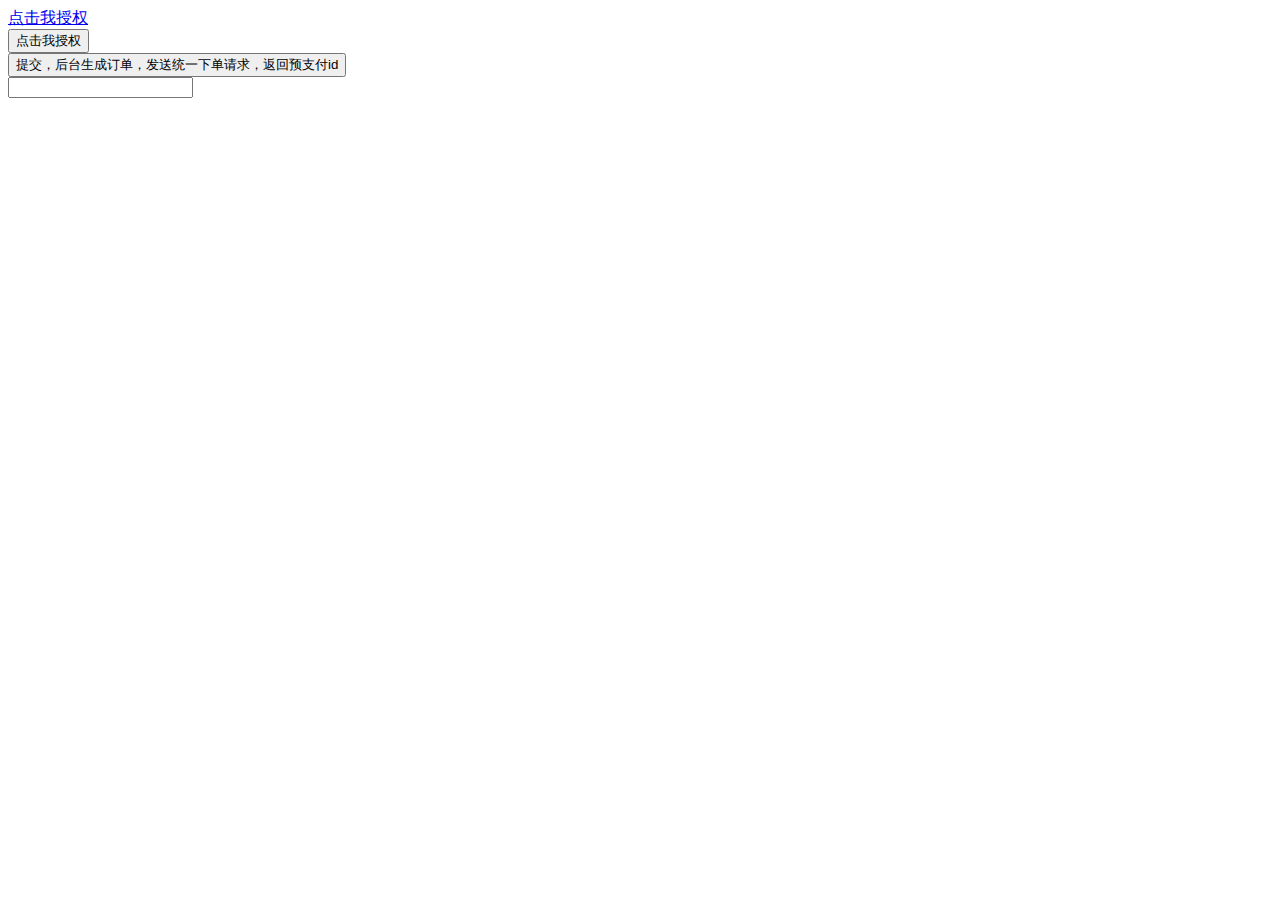
<file: tennis-bar-invite/src/main/resources/static/s/wxpay.html>
<!DOCTYPE html>
<html>
<head>
<meta charset="UTF-8">
<title>Index</title>
</head>
<body>
	<a
		href="https://open.weixin.qq.com/connect/oauth2/authorize?appid=wxf92bc6eda94de282&redirect_uri=http%3a%2f%2fwxpay.dazonghetong.com%2fauth%2fcallback&response_type=code&scope=snsapi_userinfo&state=a123456#wechat_redirect">点击我授权</a>
	<br />

	<button onclick="getToken()">点击我授权</button>
	<br />

	<input type="button" value="提交，后台生成订单，发送统一下单请求，返回预支付id"
		onclick="getPrepayId()" />
	<br />

	<script src="jquery-2.1.4.min.js"></script>
	<script>
		function getToken() {

			$.ajax({
				type : "GET",
				url : "https://open.weixin.qq.com/connect/oauth2/authorize?appid=wxf92bc6eda94de282&redirect_uri=http%3a%2f%2fwxpay.dazonghetong.com%2fauth%2fcallback&response_type=code&scope=snsapi_userinfo&state=a123456#wechat_redirect ",
				data : {},
				success : function(res) {
					alert(res);
					console.log(res);
					console.log(res.data);
				}
			});
		}
		var appIdVal,timeStampVal,nonceStrVal,packageVal,signTypeVal,paySignVal;
		function getPrepayId() {
			$.ajax({
				type : "GET",
				url : "https://wxpay.dazonghetong.com/order/unified",
				data : {},
				success : function(data) {
					if(data.code == "200"){
						appIdVal = data.data.appId;
						timeStampVal = data.data.timeStamp;
						nonceStrVal = data.data.nonceStr;
						packageVal = data.data.prepayId;
						signTypeVal = data.data.signType;
						paySignVal = data.data.paySign;
						$("#mss").val($("#mss").val() + signTypeVal);
						if (typeof WeixinJSBridge == "undefined") {
							if (document.addEventListener) {
								document.addEventListener('WeixinJSBridgeReady', onBridgeReady,
										false);
							} else if (document.attachEvent) {
								document.attachEvent('WeixinJSBridgeReady', onBridgeReady);
								document.attachEvent('onWeixinJSBridgeReady', onBridgeReady);
							}
							$("#mss").val($("#mss").val() + "无定氮仪");
						} else {
							$("#mss").val($("#mss").val() + "有定氮仪");
							onBridgeReady();
							tttt();
						}
					}

					/*
					code:"200",
					data:{
						appId:"wxf92bc6eda94de282",
						nonceStr:"rz05t0mi7x4hvl77bahj",
						paySign:"5DE5A0B8E8CF8E89F28CD4B1E2E88400",
						prepayId:"prepay_id=wx181408164283142404d897be0579475816",
						timeStamp:"1537250896"
					},
					message:"success"
					 */
				}
			});
		}
		function tttt(){
			$("#mss").val($("#mss").val() + "tttttttt");
		}
		function onBridgeReady() {
			$("#mss").val($("#mss").val() + packageVal);
			WeixinJSBridge.invoke('getBrandWCPayRequest', {
				"appId" : appIdVal, //公众号名称，由商户传入     
				"timeStamp" : timeStampVal, //时间戳，自1970年以来的秒数     
				"nonceStr" : nonceStrVal, //随机串     
				"package" : packageVal,
				"signType" : signTypeVal, //微信签名方式：     
				"paySign" : paySignVal //微信签名 
			}, function(res) {
				if (res.err_msg == "get_brand_wcpay_request:ok") {
					$("#mss").val("ok");
				}else if (res.err_msg == "get_brand_wcpay_request: cancel") {
					$("#mss").val("cancel");
				}else if (res.err_msg == "get_brand_wcpay_request: fail") {
					$("#mss").val("fail");
				}
				$("#mss").val($("#mss").val() + res.err_msg);
			});
		}
		
	</script>
<input type="text" id="mss" />

</body>
</html>
</file>
